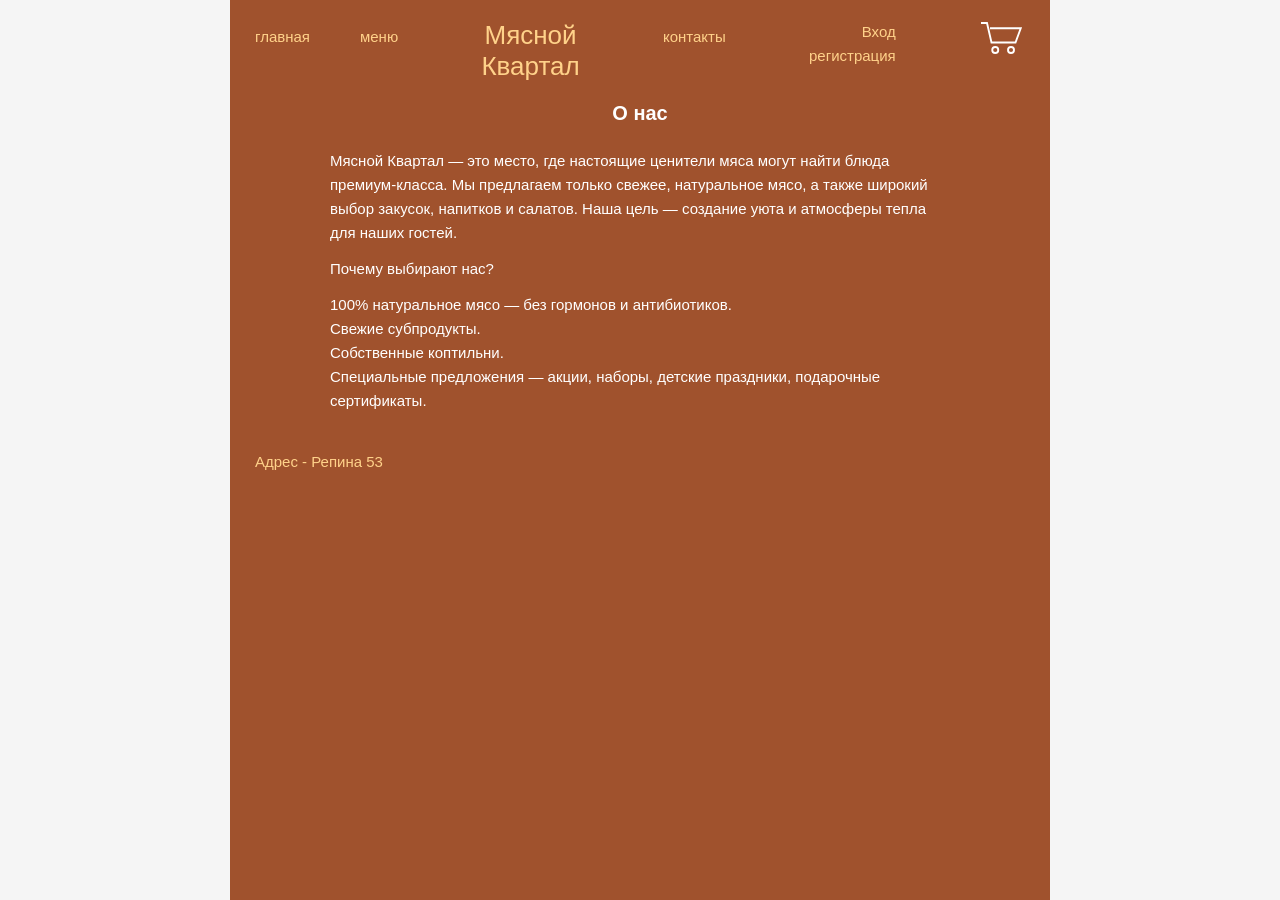
<file: about.html>
<!DOCTYPE html>
<html lang="ru">
<head>
  <meta charset="UTF-8">
  <meta name="viewport" content="width=device-width, initial-scale=1.0">
  <title>О нас — Мясной Квартал</title>
  <link rel="stylesheet" href="style.css">
</head>
<body>
  <div class="container">

    <header>
      <nav class="top-nav">
        <a href="index.html">главная</a>
        <a href="burgers.html">меню</a>
      </nav>
      <a href="index.html" class="logo">Мясной<br>Квартал</a>
      <nav class="top-nav">
        <a href="contacts.html">контакты</a>
      </nav>
      <div class="auth">
        <a href="register.html">Вход</a>
        <a href="register.html">регистрация</a>
      </div>
      <a href="cart.html" class="cart">
        <svg viewBox="0 0 60 48" xmlns="http://www.w3.org/2000/svg">
          <path d="M2 4 h8 l6 26 h32 l7 -19 H14"/>
          <circle cx="21" cy="40" r="4"/>
          <circle cx="42" cy="40" r="4"/>
        </svg>
      </a>
    </header>

    <div class="text-page">
      <h2>О нас</h2>
      <p>Мясной Квартал — это место, где настоящие ценители мяса могут найти
      блюда премиум-класса. Мы предлагаем только свежее, натуральное мясо,
      а также широкий выбор закусок, напитков и салатов. Наша цель —
      создание уюта и атмосферы тепла для наших гостей.</p>
      <p>Почему выбирают нас?</p>
      <p>100% натуральное мясо — без гормонов и антибиотиков.<br>
      Свежие субпродукты.<br>
      Собственные коптильни.<br>
      Специальные предложения — акции, наборы, детские праздники,
      подарочные сертификаты.</p>
    </div>

    <footer>
      Адрес - Репина 53
    </footer>

  </div>
</body>
</html>
</file>
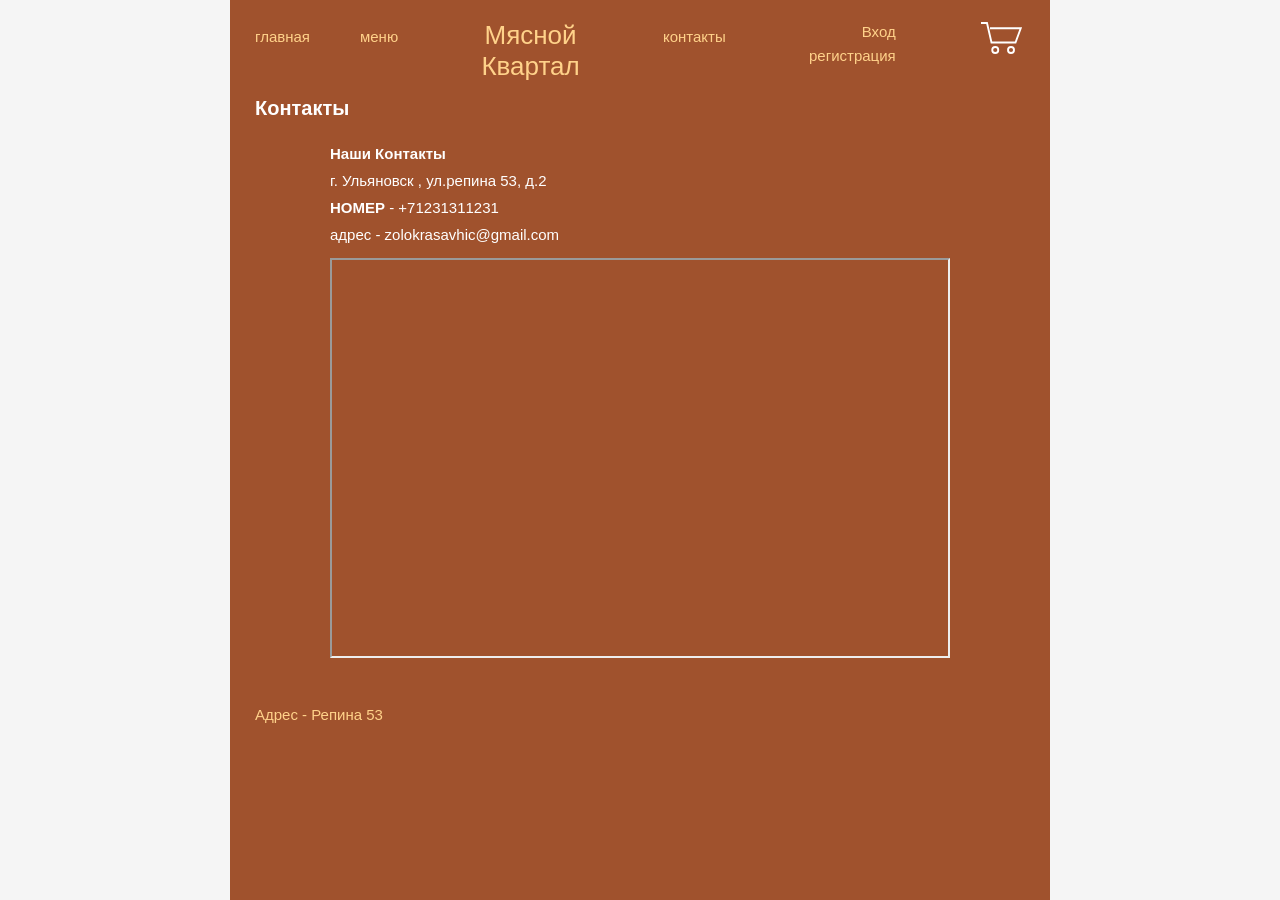
<file: contacts.html>
<!DOCTYPE html>
<html lang="ru">
<head>
  <meta charset="UTF-8">
  <meta name="viewport" content="width=device-width, initial-scale=1.0">
  <title>Контакты — Мясной Квартал</title>
  <link rel="stylesheet" href="style.css">
</head>
<body>
  <div class="container">

    <header>
      <nav class="top-nav">
        <a href="index.html">главная</a>
        <a href="burgers.html">меню</a>
      </nav>
      <a href="index.html" class="logo">Мясной<br>Квартал</a>
      <nav class="top-nav">
        <a href="contacts.html">контакты</a>
      </nav>
      <div class="auth">
        <a href="register.html">Вход</a>
        <a href="register.html">регистрация</a>
      </div>
      <a href="cart.html" class="cart">
        <svg viewBox="0 0 60 48" xmlns="http://www.w3.org/2000/svg">
          <path d="M2 4 h8 l6 26 h32 l7 -19 H14"/>
          <circle cx="21" cy="40" r="4"/>
          <circle cx="42" cy="40" r="4"/>
        </svg>
      </a>
    </header>

    <h2>Контакты</h2>

    <div class="contact-block">
      <p><strong>Наши Контакты</strong></p>
      <p>г. Ульяновск , ул.репина 53, д.2</p>
      <p><strong>НОМЕР</strong> - +71231311231<br>
      адрес - zolokrasavhic@gmail.com</p>

      <div class="socials">
      </div>
      <iframe src="https://yandex.ru/map-widget/v1/?um=constructor%3Adc3d..." width="100%" height="400"></iframe>
    </div>

    <footer>
      Адрес - Репина 53
    </footer>

  </div>
</body>
</html>
</file>
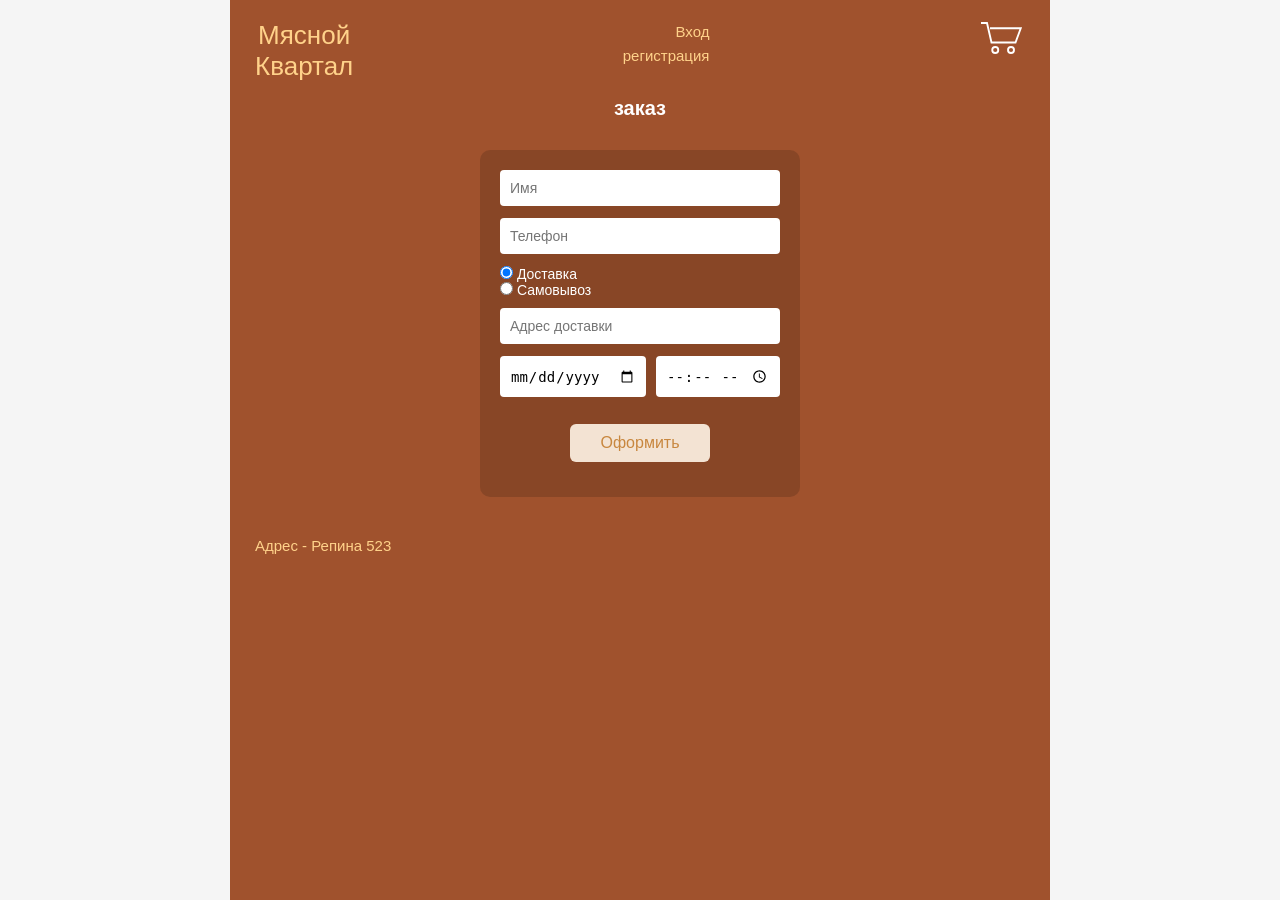
<file: order.html>
<!DOCTYPE html>
<html lang="ru">
<head>
  <meta charset="UTF-8">
  <meta name="viewport" content="width=device-width, initial-scale=1.0">
  <title>Заказ — Мясной Квартал</title>
  <link rel="stylesheet" href="style.css">
</head>
<body>
  <div class="container">

    <header>
      <a href="index.html" class="logo">Мясной<br>Квартал</a>
      <div class="auth">
        <a href="register.html">Вход</a>
        <a href="register.html">регистрация</a>
      </div>
      <a href="cart.html" class="cart">
        <svg viewBox="0 0 60 48" xmlns="http://www.w3.org/2000/svg">
          <path d="M2 4 h8 l6 26 h32 l7 -19 H14"/>
          <circle cx="21" cy="40" r="4"/>
          <circle cx="42" cy="40" r="4"/>
        </svg>
      </a>
    </header>

    <h2 class="center">заказ</h2>

    <form class="form-page" style="background:rgba(0,0,0,0.15); padding:20px; border-radius:10px;">
      <input type="text" placeholder="Имя" required>
      <input type="tel" placeholder="Телефон" required>

      <div class="radio-row">
        <label><input type="radio" name="type" checked> Доставка</label><br>
        <label><input type="radio" name="type"> Самовывоз</label>
      </div>

      <input type="text" placeholder="Адрес доставки">

      <div style="display:flex; gap:10px;">
        <input type="date" style="flex:1;">
        <input type="time" style="flex:1;">
      </div>

      <button type="submit" class="btn-primary">Оформить</button>
    </form>

    <footer>
      Адрес - Репина 523
    </footer>

  </div>
</body>
</html>
</file>
<file: style.css>
* {
    margin: 0;
    padding: 0;
    box-sizing: border-box;
  }
  
  body {
    background: #f5f5f5;
    font-family: Arial, sans-serif;
    color: #fff;
  }
  
  .container {
    max-width: 820px;
    margin: 0 auto;
    background: #a0522d;
    padding: 20px 25px;
    min-height: 100vh;
  }
  
  /* ===== Шапка ===== */
  header {
    display: flex;
    justify-content: space-between;
    align-items: flex-start;
    margin-bottom: 15px;
  }
  
  .logo {
    color: #ffd28a;
    font-size: 26px;
    line-height: 1.2;
    text-align: center;
    text-decoration: none;
  }
  
  .top-nav {
    display: flex;
    gap: 50px;
    padding-top: 8px;
  }
  
  .top-nav a {
    color: #ffd28a;
    text-decoration: none;
    font-size: 15px;
  }
  
  .top-nav a:hover {
    text-decoration: underline;
  }
  
  .auth {
    color: #ffd28a;
    text-align: right;
    font-size: 15px;
    line-height: 1.6;
  }
  
  .auth a {
    color: #ffd28a;
    text-decoration: none;
    display: block;
  }
  
  .cart {
    cursor: pointer;
    flex-shrink: 0;
  }
  
  .cart svg {
    width: 46px;
    height: 36px;
    stroke: #ffffff;
    fill: none;
    stroke-width: 2.5;
  }
  
  /* ===== Категории ===== */
  .categories {
    display: flex;
    gap: 8px;
    flex-wrap: wrap;
    margin-bottom: 15px;
  }
  
  .categories button {
    background: #ffffff;
    border: none;
    border-radius: 6px;
    padding: 6px 14px;
    font-size: 14px;
    cursor: pointer;
  }
  
  .categories button:hover {
    background: #ffe6c7;
  }
  
  .categories button.active {
    background: #ffd28a;
  }
  
  /* ===== Поиск ===== */
  .search-row {
    display: flex;
    align-items: center;
    gap: 20px;
    margin-bottom: 20px;
  }
  
  .search {
    position: relative;
    flex: 1;
  }
  
  .search input {
    width: 100%;
    padding: 10px 44px 10px 16px;
    border: none;
    border-radius: 24px;
    font-size: 15px;
    outline: none;
  }
  
  .search button {
    position: absolute;
    right: 6px;
    top: 50%;
    transform: translateY(-50%);
    background: none;
    border: none;
    font-size: 18px;
    cursor: pointer;
  }
  
  .order-btn {
    background: #f3e3d3;
    color: #c8873f;
    border: none;
    border-radius: 24px;
    padding: 12px 40px;
    font-size: 20px;
    cursor: pointer;
    text-decoration: none;
    display: inline-block;
  }
  
  .order-btn:hover {
    background: #ffffff;
  }
  
  /* ===== Заголовки ===== */
  h2 {
    font-size: 20px;
    margin-bottom: 20px;
    color: #fff;
  }
  
  h2.center {
    text-align: center;
  }
  
  /* ===== Карточки товаров ===== */
  .products-grid {
    display: grid;
    grid-template-columns: repeat(3, 1fr);
    gap: 20px;
    margin-bottom: 40px;
  }
  
  .product-card {
    background: #fff;
    border-radius: 10px;
    overflow: hidden;
    display: flex;
    flex-direction: column;
  }
  
  .product-img {
    width: 100%;
    height: 150px;
    object-fit: cover;
  }
  
  .product-info {
    padding: 10px 12px;
    flex-grow: 1;
    display: flex;
    flex-direction: column;
  }
  
  .product-name {
    font-size: 14px;
    font-weight: bold;
    color: #333;
    margin-bottom: 4px;
  }
  
  .product-price {
    font-size: 17px;
    font-weight: bold;
    color: #222;
    margin-bottom: 2px;
  }
  
  .product-weight {
    font-size: 12px;
    color: #999;
    margin-bottom: 8px;
    flex-grow: 1;
  }
  
  .add-btn {
    background: #eee;
    border: 1px solid #ddd;
    border-radius: 6px;
    padding: 8px;
    font-size: 13px;
    cursor: pointer;
  }
  
  .add-btn:hover {
    background: #a0522d;
    color: #fff;
  }
  
  /* ===== Формы ===== */
  .form-page {
    max-width: 320px;
    margin: 30px auto;
  }
  
  .form-page input[type="text"],
  .form-page input[type="tel"],
  .form-page input[type="email"],
  .form-page input[type="password"],
  .form-page input[type="date"],
  .form-page input[type="time"] {
    width: 100%;
    padding: 10px;
    border: none;
    border-radius: 4px;
    margin-bottom: 12px;
    font-size: 14px;
  }
  
  .btn-primary {
    background: #f3e3d3;
    color: #c8873f;
    border: none;
    border-radius: 6px;
    padding: 10px 30px;
    font-size: 16px;
    cursor: pointer;
    display: block;
    margin: 15px auto;
  }
  
  .btn-primary:hover {
    background: #ffffff;
  }
  
  .radio-row {
    margin-bottom: 10px;
    font-size: 14px;
  }
  
  /* ===== Текстовые страницы ===== */
  .text-page {
    max-width: 620px;
    margin: 0 auto;
    line-height: 1.6;
    font-size: 15px;
  }
  
  .text-page h2 {
    text-align: center;
    margin-bottom: 20px;
  }
  
  .text-page p {
    margin-bottom: 12px;
  }
  
  /* ===== Контакты ===== */
  .contact-block {
    max-width: 620px;
    margin: 0 auto;
    line-height: 1.8;
    font-size: 15px;
  }
  
  .map-img {
    width: 100%;
    max-width: 280px;
    height: 150px;
    object-fit: cover;
    border-radius: 6px;
    display: block;
  }
  
  .socials {
    font-size: 22px;
    margin: 10px 0;
  }
  
  /* ===== Корзина ===== */
  .cart-page {
    max-width: 380px;
    margin: 0 auto;
    background: rgba(0, 0, 0, 0.15);
    border-radius: 10px;
    padding: 15px;
  }
  
  .cart-item {
    display: flex;
    align-items: center;
    gap: 10px;
    padding: 8px 0;
    border-bottom: 1px solid rgba(255, 255, 255, 0.2);
  }
  
  .cart-item img {
    width: 55px;
    height: 55px;
    object-fit: cover;
    border-radius: 6px;
  }
  
  .cart-item .ci-info {
    flex-grow: 1;
  }
  
  .ci-name {
    font-size: 13px;
    font-weight: bold;
  }
  
  .ci-price {
    font-size: 13px;
  }
  
  .qty {
    display: flex;
    align-items: center;
    gap: 8px;
  }
  
  .qty button {
    width: 26px;
    height: 26px;
    border: 1px solid #fff;
    background: none;
    color: #fff;
    border-radius: 6px;
    cursor: pointer;
  }
  
  .cart-total {
    text-align: right;
    margin-top: 12px;
    font-size: 15px;
  }
  
  /* ===== Подвал ===== */
  footer {
    color: #ffd28a;
    font-size: 15px;
    margin-top: 40px;
  }
  
  @media (max-width: 700px) {
    .products-grid {
      grid-template-columns: repeat(2, 1fr);
    }
    .top-nav {
      gap: 20px;
    }
  }
</file>
